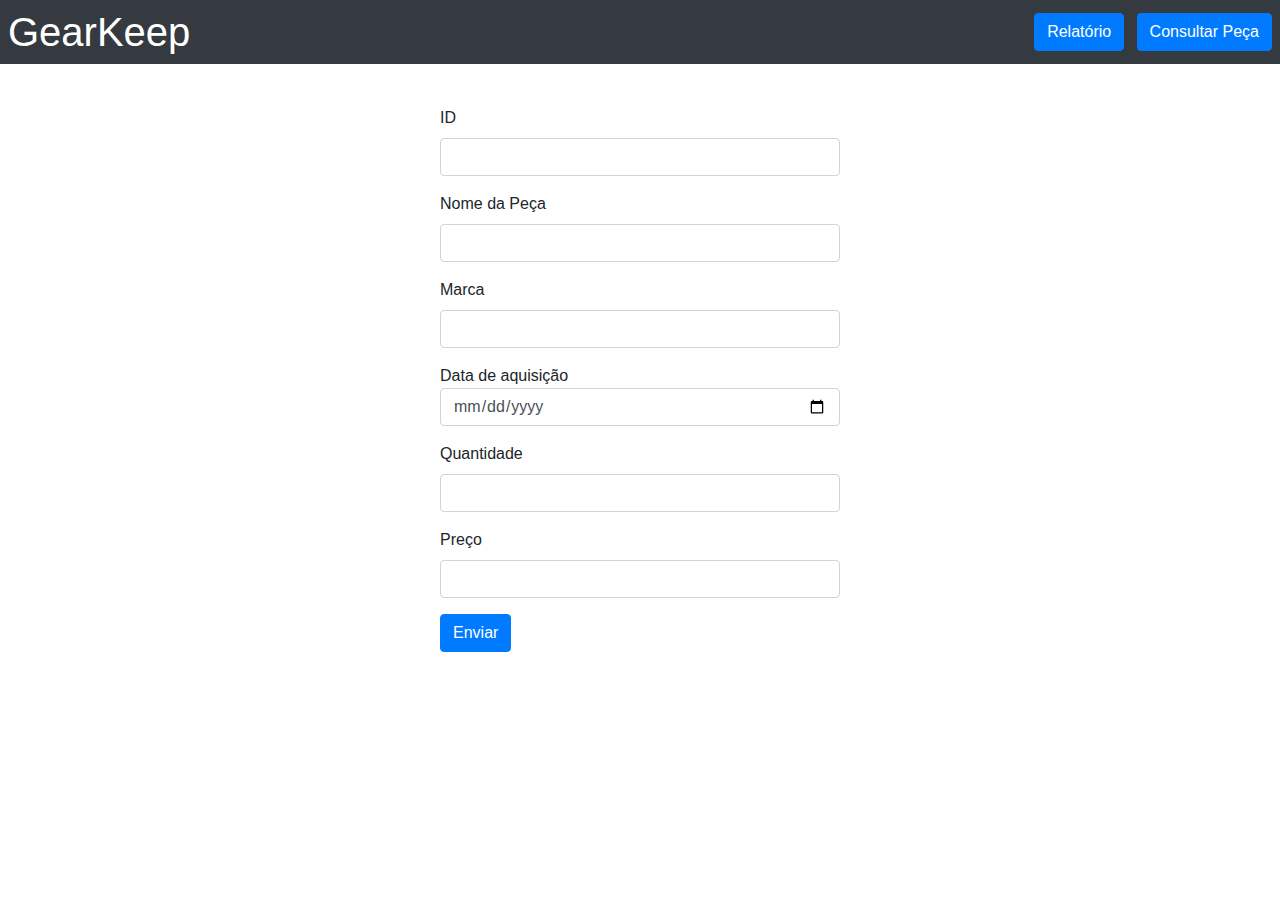
<file: index.html>
<!DOCTYPE html>
<html lang="en">
  <head>
    <meta charset="UTF-8" />
    <meta name="viewport" content="width=device-width, initial-scale=1.0" />
    <link
      rel="stylesheet"
      href="https://cdn.jsdelivr.net/npm/bootstrap@4.3.1/dist/css/bootstrap.min.css"
      integrity="sha384-ggOyR0iXCbMQv3Xipma34MD+dH/1fQ784/j6cY/iJTQUOhcWr7x9JvoRxT2MZw1T"
      crossorigin="anonymous"
    />
    <link rel="stylesheet" href="css/style.css" />
    

    <title>GearKeep</title>
  </head>

  
  <body>
    <header
      class="bg-dark text-white p-2 d-flex justify-content-between align-items-center"
    >
      <h1 class="mb-0">GearKeep</h1>
      <div>
        <a class="btn btn-primary ml-2" href="html/gerar_relatorio.html"
          >Relatório</a
        >
        <a class="btn btn-primary ml-2" href="html/consulta_peca.html"
          >Consultar Peça</a
        >
      </div>
    </header>

    <div class="container-fluid" style="padding: 0">
      <div
        class="row justify-content-center align-items-center"
        style="min-height: 70vh"
      >
        <div class="col">
          <form id= "gearForm" class="form-custom">
            <div class="form-group">
              <label for="inputId">ID</label>
              <input type="text" class="form-control" id="inputId" />
            </div>

            <div class="form-group">
              <label for="inputNomePeca">Nome da Peça</label>
              <input type="text" class="form-control" id="inputNomePeca" />
            </div>

            <div class="form-group">
              <label for="inputMarca">Marca</label>
              <input type="text" class="form-control" id="inputMarca" />
            </div>

            <div class="form-group">
              <labe for="inputDataaquisicao">Data de aquisição</labe>
              <input type="date" class="form-control" id="inputDataaquisicao" />
            </div>

            <div class="form-group">
              <label for="inputQuantidade">Quantidade</label>
              <input type="number" class="form-control" id="inputQuantidade" />
            </div>

            <div class="form-group">
              <label for="inputPreco">Preço</label>
              <input type="number" class="form-control" id="inputPreco" />
            </div>
            <button type="submit" class="btn btn-primary">Enviar</button>
          </form>
        </div>
      </div>
    </div>

    <script
      src="https://code.jquery.com/jquery-3.3.1.slim.min.js"
      integrity="sha384-q8i/X+965DzO0rT7abK41JStQIAqVgRVzpbzo5smXKp4YfRvH+8abtTE1Pi6jizo"
      crossorigin="anonymous"
    ></script>
    <script
      src="https://cdn.jsdelivr.net/npm/popper.js@1.14.7/dist/umd/popper.min.js"
      integrity="sha384-UO2eT0CpHqdSJQ6hJty5KVphtPhzWj9WO1clHTMGa3JDZwrnQq4sF86dIHNDz0W1"
      crossorigin="anonymous"
    ></script>
    <script
      src="https://cdn.jsdelivr.net/npm/bootstrap@4.3.1/dist/js/bootstrap.min.js"
      integrity="sha384-JjSmVgyd0p3pXB1rRibZUAYoIIy6OrQ6VrjIEaFf/nJGzIxFDsf4x0xIM+B07jRM"
      crossorigin="anonymous"
    ></script>
    <script src="js/formSubmit.js"></script>
  </body>
</html>
</file>
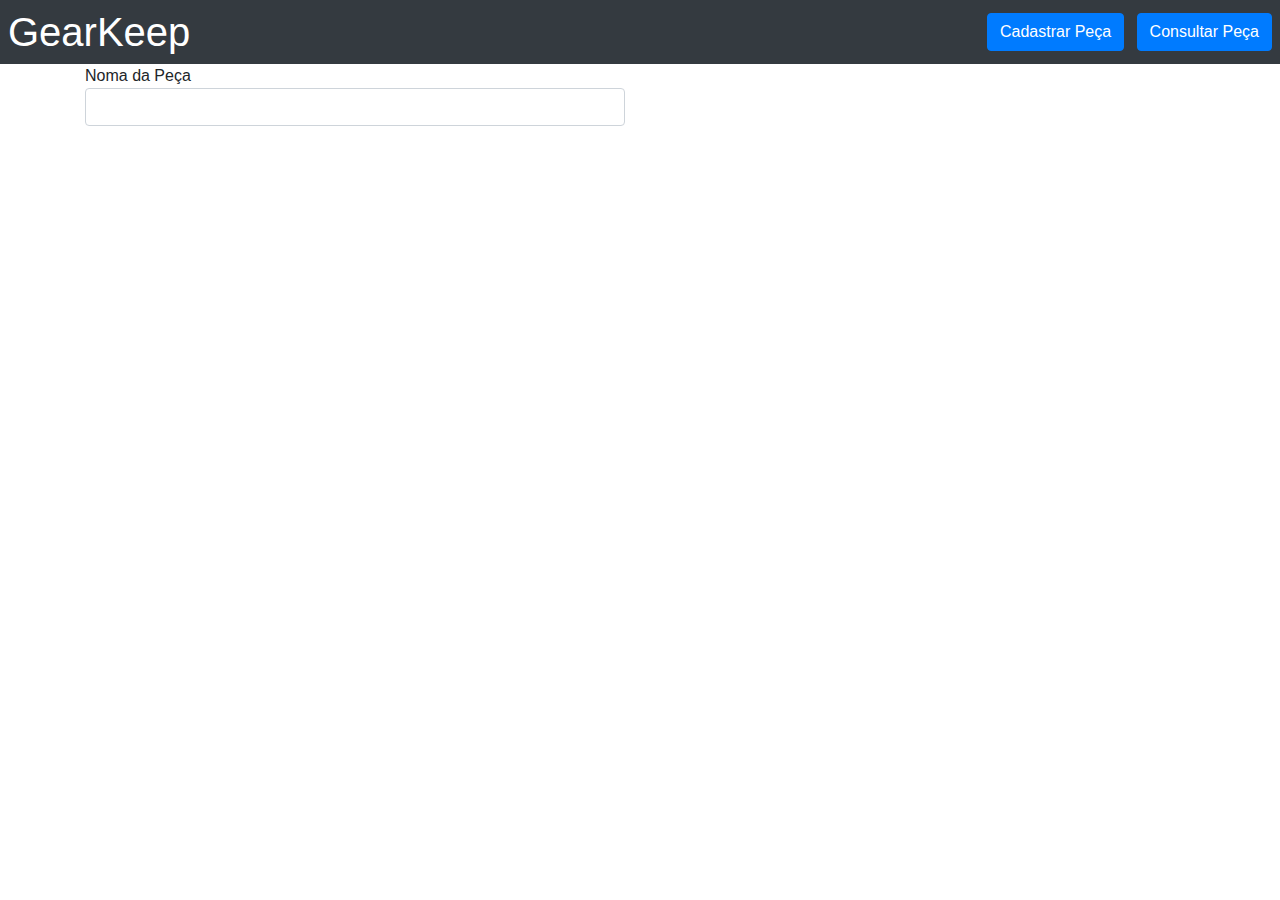
<file: html/index.html>
<!DOCTYPE html>
<html lang="en">
  <head>
    <meta charset="UTF-8" />
    <meta name="viewport" content="width=device-width, initial-scale=1.0" />
    <link
      rel="stylesheet"
      href="https://cdn.jsdelivr.net/npm/bootstrap@4.3.1/dist/css/bootstrap.min.css"
      integrity="sha384-ggOyR0iXCbMQv3Xipma34MD+dH/1fQ784/j6cY/iJTQUOhcWr7x9JvoRxT2MZw1T"
      crossorigin="anonymous"
    />
    <link rel="stylesheet" href="../css/style.css" />
    <title>Document</title>
  </head>
  <body>
    <header
      class="bg-dark text-white p-2 d-flex justify-content-between align-items-center"
    >
      <h1 class="mb-0">GearKeep</h1>
      <div>
        <a class="btn btn-primary ml-2" href="cadastro_peca.html"
          >Cadastrar Peça</a
        >
        <a class="btn btn-primary ml-2" href="consulta_peca.html"
          >Consultar Peça</a
        >
      </div>
    </header>

    <div class="container">
      <div class="row">
        <div class="col-md-6">
          <form>
            <div class="form-group">
              <labe for="imputNomePeca">Noma da Peça</labe>
              <input type="text" class="form-control" id="imputNomePeca" />
            </div>
          </form>
        </div>
      </div>
    </div>

    <script
      src="https://code.jquery.com/jquery-3.3.1.slim.min.js"
      integrity="sha384-q8i/X+965DzO0rT7abK41JStQIAqVgRVzpbzo5smXKp4YfRvH+8abtTE1Pi6jizo"
      crossorigin="anonymous"
    ></script>
    <script
      src="https://cdn.jsdelivr.net/npm/popper.js@1.14.7/dist/umd/popper.min.js"
      integrity="sha384-UO2eT0CpHqdSJQ6hJty5KVphtPhzWj9WO1clHTMGa3JDZwrnQq4sF86dIHNDz0W1"
      crossorigin="anonymous"
    ></script>
    <script
      src="https://cdn.jsdelivr.net/npm/bootstrap@4.3.1/dist/js/bootstrap.min.js"
      integrity="sha384-JjSmVgyd0p3pXB1rRibZUAYoIIy6OrQ6VrjIEaFf/nJGzIxFDsf4x0xIM+B07jRM"
      crossorigin="anonymous"
    ></script>
  </body>
</html>
</file>
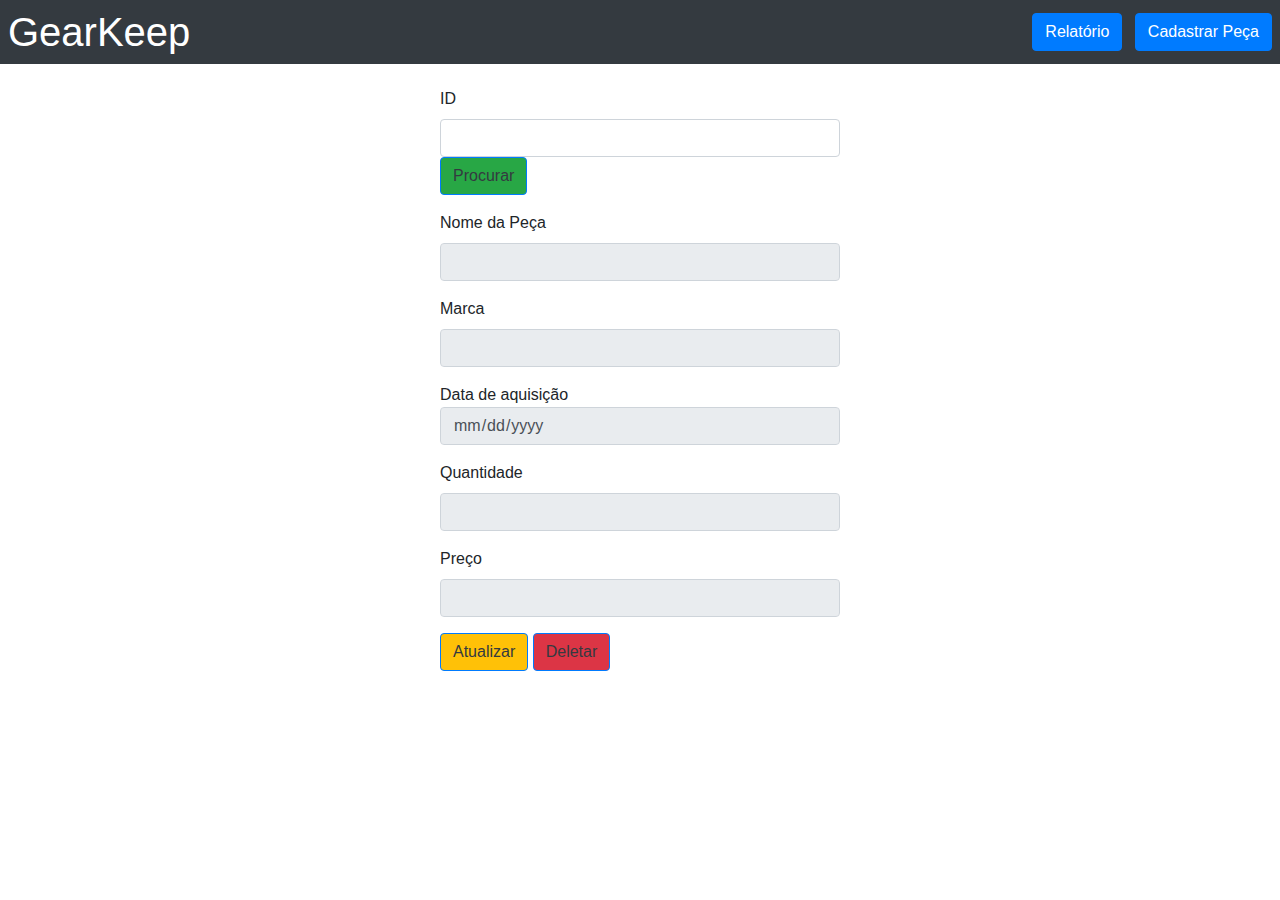
<file: html/consulta_peca.html>
<!DOCTYPE html>
<html lang="en">
  <head>
    <meta charset="UTF-8" />
    <meta name="viewport" content="width=device-width, initial-scale=1.0" />
    <link
      rel="stylesheet"
      href="https://cdn.jsdelivr.net/npm/bootstrap@4.3.1/dist/css/bootstrap.min.css"
      integrity="sha384-ggOyR0iXCbMQv3Xipma34MD+dH/1fQ784/j6cY/iJTQUOhcWr7x9JvoRxT2MZw1T"
      crossorigin="anonymous"
    />
    <link rel="stylesheet" href="../css/style.css" />
    <title>Document</title>
  </head>
  <body>
    <header
      class="bg-dark text-white p-2 d-flex justify-content-between align-items-center"
    >
      <h1 class="mb-0">GearKeep</h1>
      <div>
        <a class="btn btn-primary ml-2" href="gerar_relatorio.html"
          >Relatório</a
        >
        <a class="btn btn-primary ml-2" href="../index.html">Cadastrar Peça</a>
      </div>
    </header>

    <div class="container-fluid" style="padding: 0">
      <div
        class="row justify-content-center align-items-center"
        style="min-height: 70vh"
      >
        <div class="col">
            <form class="form-custom" id="searchForm">
                <div class="form-group">
                    <label for="inputId">ID</label>
                    <input type="text" class="form-control" id="inputId" />
                    <button type="button" id="searchButton" class="btn btn-primary bg-success text-dark">Procurar</button>
                </div>

            <div class="form-group">
              <label for="inputNomePeca">Nome da Peça</label>
              <input type="text" class="form-control" id="inputNomePeca" disabled />
            </div>

            <div class="form-group">
              <label for="inputMarca">Marca</label>
              <input type="text" class="form-control" id="inputMarca" disabled />
            </div>

            <div class="form-group">
              <labe for="inputDataaquisicao">Data de aquisição</labe>
              <input type="date" class="form-control" id="inputDataaquisicao" disabled/>
            </div>

            <div class="form-group">
              <label for="inputQuantidade">Quantidade</label>
              <input type="number" class="form-control" id="inputQuantidade" disabled/>
            </div>

            <div class="form-group">
              <label for="inputPreco">Preço</label>
              <input type="number" class="form-control" id="inputPreco" disabled/>
            </div>
            <button type="submit" class="btn btn-primary bg-warning text-dark">
              Atualizar
            </button>
            <button type="submit" class="btn btn-primary bg-danger text-dark">
              Deletar
            </button>
          </form>
        </div>
      </div>
    </div>

    <script
      src="https://code.jquery.com/jquery-3.3.1.slim.min.js"
      integrity="sha384-q8i/X+965DzO0rT7abK41JStQIAqVgRVzpbzo5smXKp4YfRvH+8abtTE1Pi6jizo"
      crossorigin="anonymous"
    ></script>
    <script
      src="https://cdn.jsdelivr.net/npm/popper.js@1.14.7/dist/umd/popper.min.js"
      integrity="sha384-UO2eT0CpHqdSJQ6hJty5KVphtPhzWj9WO1clHTMGa3JDZwrnQq4sF86dIHNDz0W1"
      crossorigin="anonymous"
    ></script>
    <script
      src="https://cdn.jsdelivr.net/npm/bootstrap@4.3.1/dist/js/bootstrap.min.js"
      integrity="sha384-JjSmVgyd0p3pXB1rRibZUAYoIIy6OrQ6VrjIEaFf/nJGzIxFDsf4x0xIM+B07jRM"
      crossorigin="anonymous"
    ></script>
    <script src="../js/searchAndUpdateForm.js"></script>


  </body>
</html>
</file>
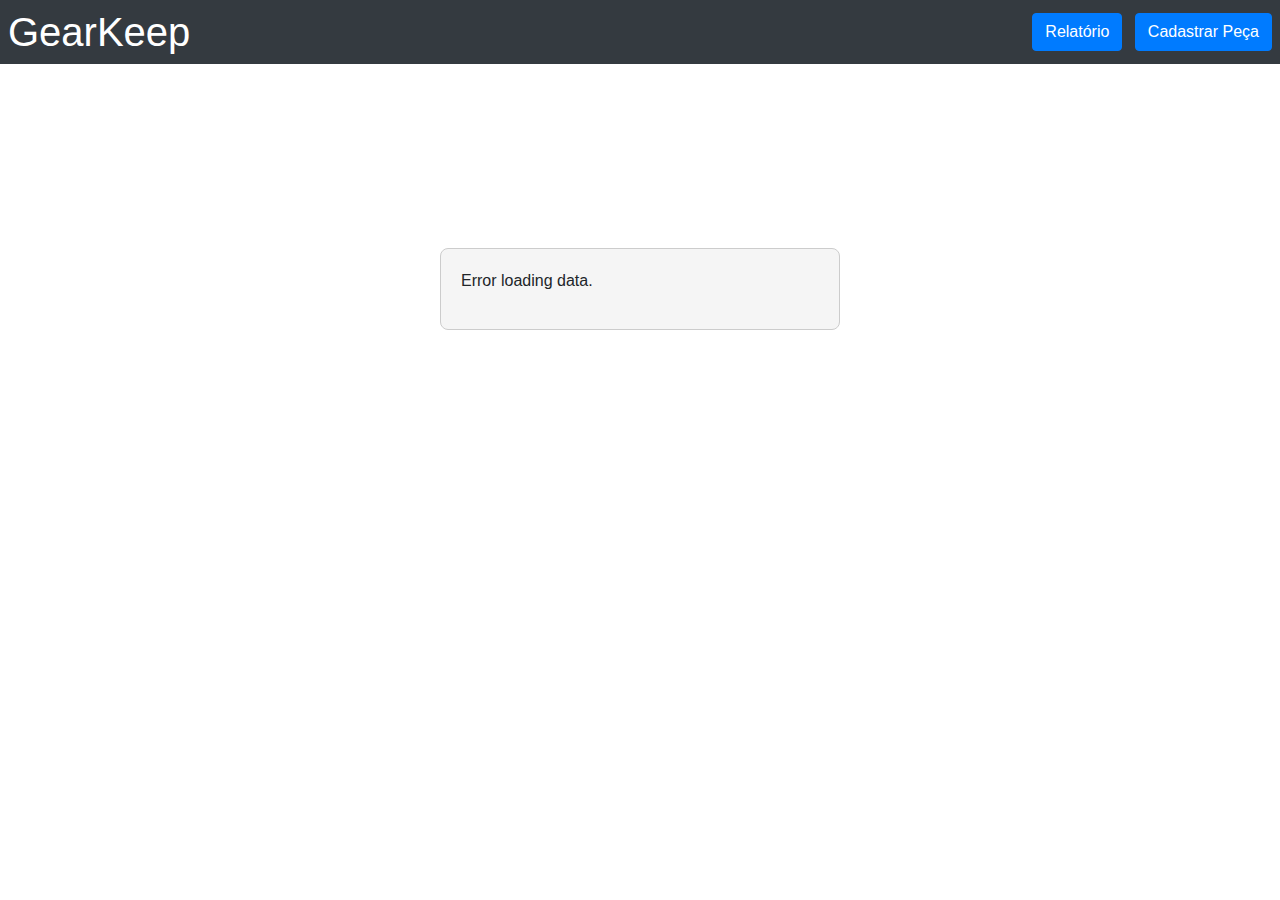
<file: html/gerar_relatorio.html>
<!DOCTYPE html>
<html lang="en">
  <head>
    <meta charset="UTF-8" />
    <meta name="viewport" content="width=device-width, initial-scale=1.0" />
    <link
      rel="stylesheet"
      href="https://cdn.jsdelivr.net/npm/bootstrap@4.3.1/dist/css/bootstrap.min.css"
      integrity="sha384-ggOyR0iXCbMQv3Xipma34MD+dH/1fQ784/j6cY/iJTQUOhcWr7x9JvoRxT2MZw1T"
      crossorigin="anonymous"
    />
    <link rel="stylesheet" href="../css/style.css" />
    <style>
      #jsonDisplay {
        word-wrap: break-word;
        text-align: left;
        max-width: 800px;
        margin: auto;
        padding: 20px;
        background-color: #f5f5f5;
        border-radius: 8px;
        border: 1px solid #ccc;
      }
    </style>
    <script>
document.addEventListener("DOMContentLoaded", function () {
    const displayArea = document.getElementById("jsonDisplay");

    function fetchAndDisplayJson() {
        fetch("https://gearkeep-sistema-para-gerenciamento-de-estoque.vercel.app/peca")
            .then((response) => response.json())
            .then((data) => {
                let htmlContent = '<ul class="list-unstyled">'; // Começa a lista
                data.forEach(item => {
                    

                    htmlContent += `
                        <li class="mb-2">
                            <strong>ID:</strong> ${item.id}<br>
                            <strong>Nome da Peça:</strong> ${item.nomePeca}<br>
                            <strong>Marca:</strong> ${item.marca}<br>
                            <strong>Data de Aquisição:</strong> ${item.dataAquisicao}<br>
                            <strong>Quantidade:</strong> ${item.quantidade}<br>
                            <strong>Preço:</strong> ${item.preco}<br>
                        </li>`;
                });
                htmlContent += '</ul>'; // Termina a lista
                displayArea.innerHTML = htmlContent;
            })
            .catch((error) => {
                console.error("Error fetching JSON:", error);
                displayArea.innerHTML = `<p>Error loading data.</p>`;
            });
    }

    // Chama a função ao carregar a página
    fetchAndDisplayJson();
});
    </script>
    <title>Document</title>
  </head>
  <body>
    <header
      class="bg-dark text-white p-2 d-flex justify-content-between align-items-center"
    >
      <h1 class="mb-0">GearKeep</h1>
      <div>
        <a class="btn btn-primary ml-2" href="gerar_relatorio.html"
          >Relatório</a
        >
        <a class="btn btn-primary ml-2" href="../index.html">Cadastrar Peça</a>
      </div>
    </header>

    <div class="container-fluid" style="padding: 0">
      <div
        class="row justify-content-center align-items-center"
        style="min-height: 50vh"
      >
        <div class="col">
          <form class="form-custom">
            <div class="form-group">
              <div id="jsonDisplay" class="mt-3"></div>
            </div>
          </form>
        </div>
      </div>
    </div>

    <script
      src="https://code.jquery.com/jquery-3.3.1.slim.min.js"
      integrity="sha384-q8i/X+965DzO0rT7abK41JStQIAqVgRVzpbzo5smXKp4YfRvH+8abtTE1Pi6jizo"
      crossorigin="anonymous"
    ></script>
    <script
      src="https://cdn.jsdelivr.net/npm/popper.js@1.14.7/dist/umd/popper.min.js"
      integrity="sha384-UO2eT0CpHqdSJQ6hJty5KVphtPhzWj9WO1clHTMGa3JDZwrnQq4sF86dIHNDz0W1"
      crossorigin="anonymous"
    ></script>
    <script
      src="https://cdn.jsdelivr.net/npm/bootstrap@4.3.1/dist/js/bootstrap.min.js"
      integrity="sha384-JjSmVgyd0p3pXB1rRibZUAYoIIy6OrQ6VrjIEaFf/nJGzIxFDsf4x0xIM+B07jRM"
      crossorigin="anonymous"
    ></script>
  </body>
</html>
</file>
<file: css/style.css>
* {
  margin: 0;
  padding: 0;
}

header {
  display: flex;
  background-color: gray;
  justify-content: flex-start;
  padding: 5px;
}

.site-name {
  margin-right: auto;
  margin-top: 10px;
}

.header-btn {
  margin-left: 10px;
  padding: 5px;
  background-color: rgba(58, 150, 226, 0.808);
  color: white;
  border-radius: 5px;
  text-decoration: none;
  height: 20px;
  width: 100px;
  text-align: center;
  line-height: 20px;
  margin-top: 10px;
}

.header-btn:hover {
  background-color: rgba(34, 96, 146, 0.808);
}

.form-custom {
  margin: auto; /* Centraliza o formulário horizontalmente */
  max-width: 400px; /* Largura máxima do formulário */
}
</file>
